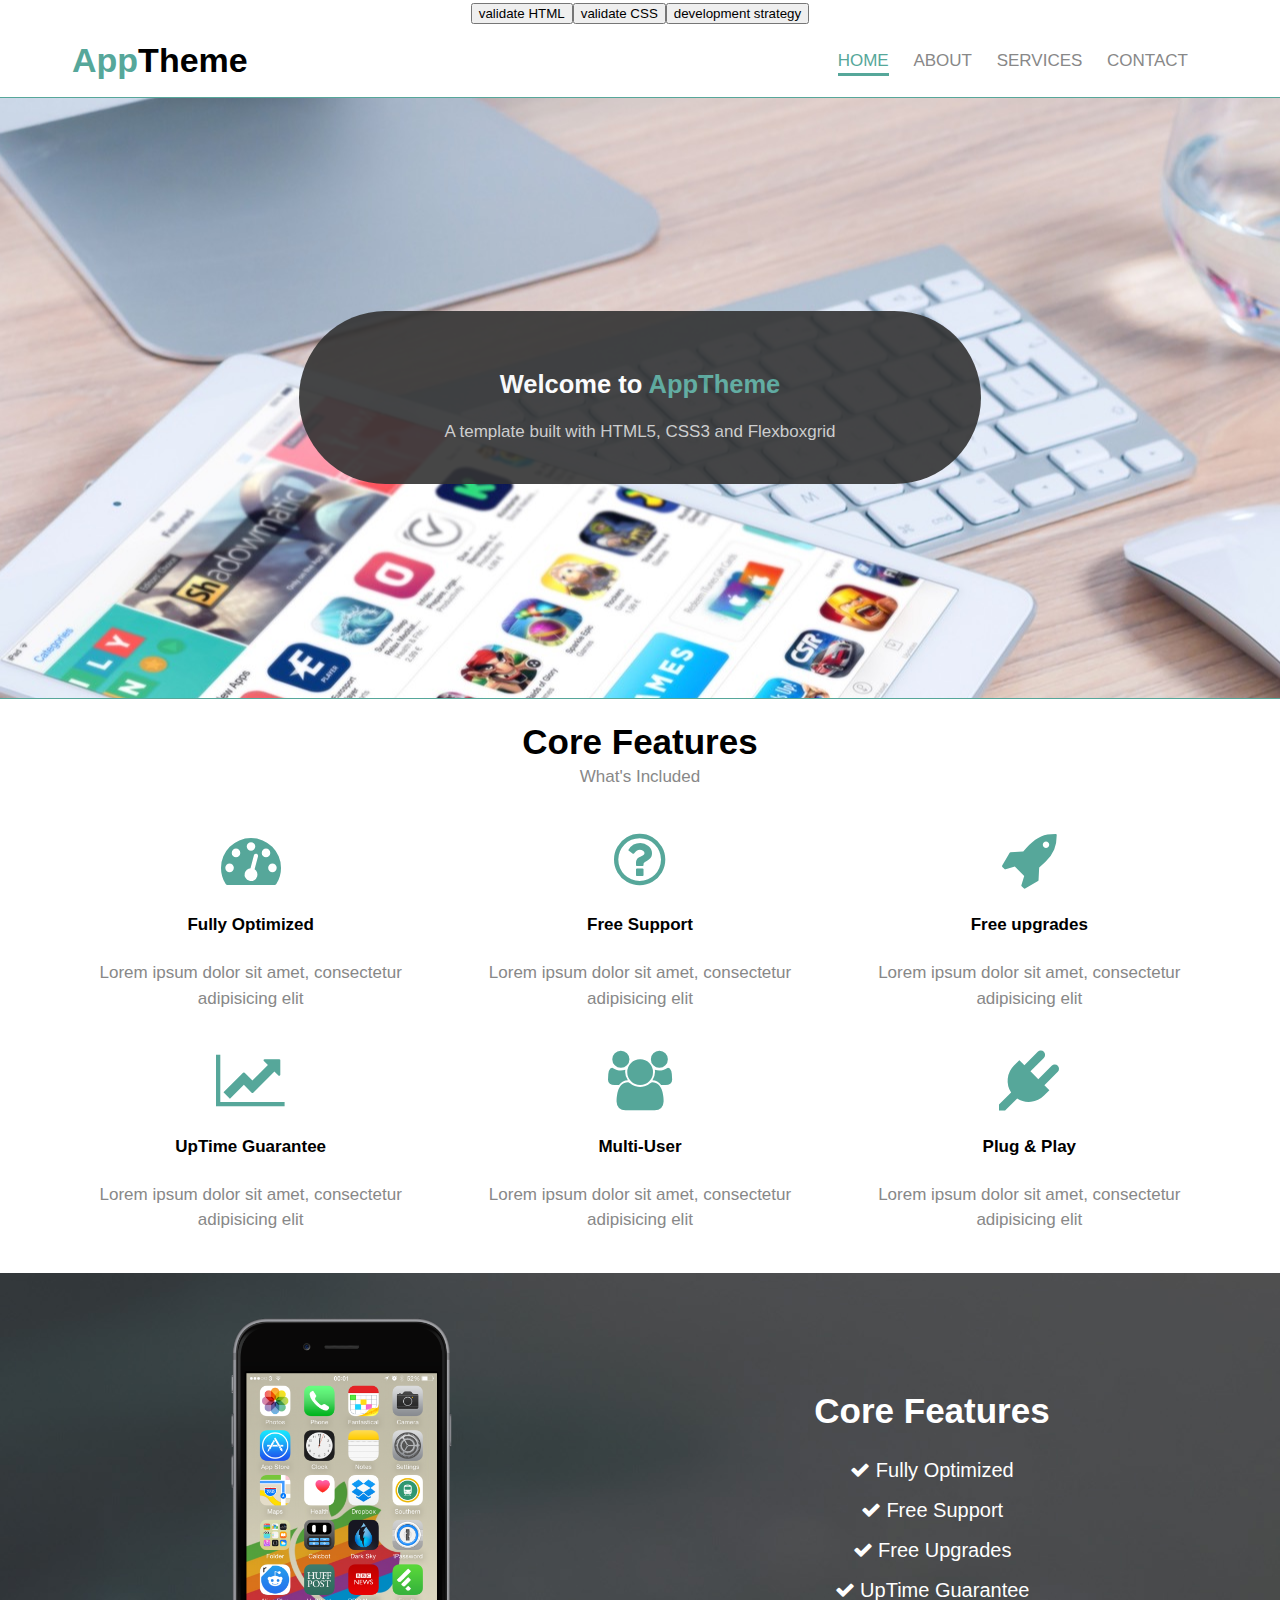
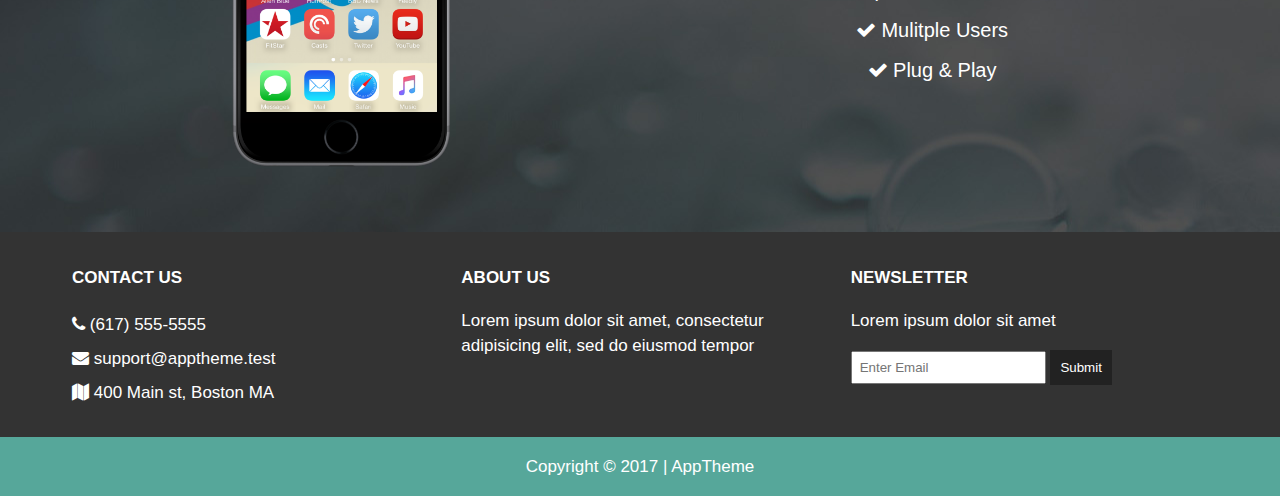
<file: index.html>
<!DOCTYPE html>
<html lang="en">

<head>
  <title>App Theme</title>
  <meta charset="utf-8">
  <link rel="stylesheet" href="css/flexboxgrid.css">
  <link rel="stylesheet" href="css/font-awesome.css">
  <link rel="stylesheet" href="css/style.css">
  <!-- Leave this here!  It renders the review buttons  -->
  <script src='./evaluation/init.js'></script>
</head>

<body>
  <header id="main-header">
    <div class="container">
      <div class="row end-sm end-md end-lg center-xs middle-xs middle-sm middle-md middle-lg">
        <div class="col-xs-12 col-sm-2 col-md-2 col-lg-2">
          <h1><span class="primary-text">App</span>Theme</h1>
        </div>
        <div class="col-xs-12 col-sm-10 col-md-10 col-lg-10">
          <nav id="navbar">
            <ul>
              <li class="current"><a href="index.html">Home</a></li>
              <li><a href="about.html">About</a></li>
              <li><a href="services.html">Services</a></li>
              <li><a href="contact.html">Contact</a></li>
            </ul>
          </nav>
        </div>
      </div>
    </div>
  </header>

  <section id="showcase">
    <div class="container">
      <div class="row center-xs center-sm center-md center-lg middle-xs middle-sm middle-md middle-lg">
        <div class="col-xs-10 col-sm-10 col-md-10 col-lg-7 showcase-content">
          <h2>Welcome to <span class="primary-text">AppTheme</span></h2>
          <p>A template built with HTML5, CSS3 and Flexboxgrid</p>
        </div>
      </div>
    </div>
  </section>

  <section id="features">
    <div class="container">
      <div class="row center-xs center-sm center-md center-lg">
        <div class="col-xs-12 col-sm-12 col-md-12 col-lg-12">
          <h2>Core Features</h2>
          <p>What's Included</p>

          <div class="row center-xs center-sm center-md center-lg">
            <div class="col-xs-12 col-sm-4 col-md-4 col-lg-4">
              <i class="fa fa-dashboard"></i><br>
              <h4>Fully Optimized</h4>
              <p>Lorem ipsum dolor sit amet, consectetur adipisicing elit</p>
            </div>
            <div class="col-xs-12 col-sm-4 col-md-4 col-lg-4">
              <i class="fa fa-question-circle-o"></i><br>
              <h4>Free Support</h4>
              <p>Lorem ipsum dolor sit amet, consectetur adipisicing elit</p>
            </div>
            <div class="col-xs-12 col-sm-4 col-md-4 col-lg-4">
              <i class="fa fa-rocket"></i><br>
              <h4>Free upgrades</h4>
              <p>Lorem ipsum dolor sit amet, consectetur adipisicing elit</p>
            </div>
          </div>

          <div class="row center-xs center-sm center-md center-lg">
            <div class="col-xs-12 col-sm-4 col-md-4 col-lg-4">
              <i class="fa fa-line-chart"></i><br>
              <h4>UpTime Guarantee</h4>
              <p>Lorem ipsum dolor sit amet, consectetur adipisicing elit</p>
            </div>
            <div class="col-xs-12 col-sm-4 col-md-4 col-lg-4">
              <i class="fa fa-users"></i><br>
              <h4>Multi-User</h4>
              <p>Lorem ipsum dolor sit amet, consectetur adipisicing elit</p>
            </div>
            <div class="col-xs-12 col-sm-4 col-md-4 col-lg-4">
              <i class="fa fa-plug"></i><br>
              <h4>Plug & Play</h4>
              <p>Lorem ipsum dolor sit amet, consectetur adipisicing elit</p>
            </div>
          </div>
        </div>
      </div>
    </div>
  </section>

  <section id="info">
    <div class="container">
      <div class="row center-xs center-sm center-md center-lg middle-xs middle-sm middle-md middle-lg">
        <div class="col-xs-12 col-sm-6 col-md-6 col-lg-6">
          <img src="assets/iphone.png" alt="">
        </div>
        <div class="col-xs-12 col-sm-6 col-md-6 col-lg-6">
          <h2>Core Features</h2>
          <ul>
            <li><i class="fa fa-check"></i> Fully Optimized</li>
            <li><i class="fa fa-check"></i> Free Support</li>
            <li><i class="fa fa-check"></i> Free Upgrades</li>
            <li><i class="fa fa-check"></i> UpTime Guarantee</li>
            <li><i class="fa fa-check"></i> Mulitple Users</li>
            <li><i class="fa fa-check"></i> Plug & Play</li>
          </ul>
        </div>
      </div>
    </div>
  </section>

  <section id="company">
    <div class="container">
      <div class="row">
        <div class="col-xs-12 col-sm-4 col-md-4 col-lg-4">
          <h4>Contact Us</h4>
          <ul>
            <li><i class="fa fa-phone"></i> (617) 555-5555</li>
            <li><i class="fa fa-envelope"></i> support@apptheme.test</li>
            <li><i class="fa fa-map"></i> 400 Main st, Boston MA</li>
          </ul>
        </div>
        <div class="col-xs-12 col-sm-4 col-md-4 col-lg-4">
          <h4>About Us</h4>
          <p>Lorem ipsum dolor sit amet, consectetur adipisicing elit, sed do eiusmod tempor</p>
        </div>
        <div class="col-xs-12 col-sm-4 col-md-4 col-lg-4">
          <h4>Newsletter</h4>
          <p>Lorem ipsum dolor sit amet</p>
          <form>
            <input type="text" name="email" placeholder="Enter Email">
            <button type="submit" name="button">Submit</button>
          </form>
        </div>
      </div>
    </div>
  </section>

  <footer id="main-footer">
    <div class="container">
      <div class="row center-xs center-sm center-md center-lg">
        <div class="col-xs-12 col-sm-12 col-md-12 col-lg-12">
          <p>Copyright &copy; 2017 | AppTheme</p>
        </div>
      </div>
    </div>
  </footer>

</body>

</html>
</file>
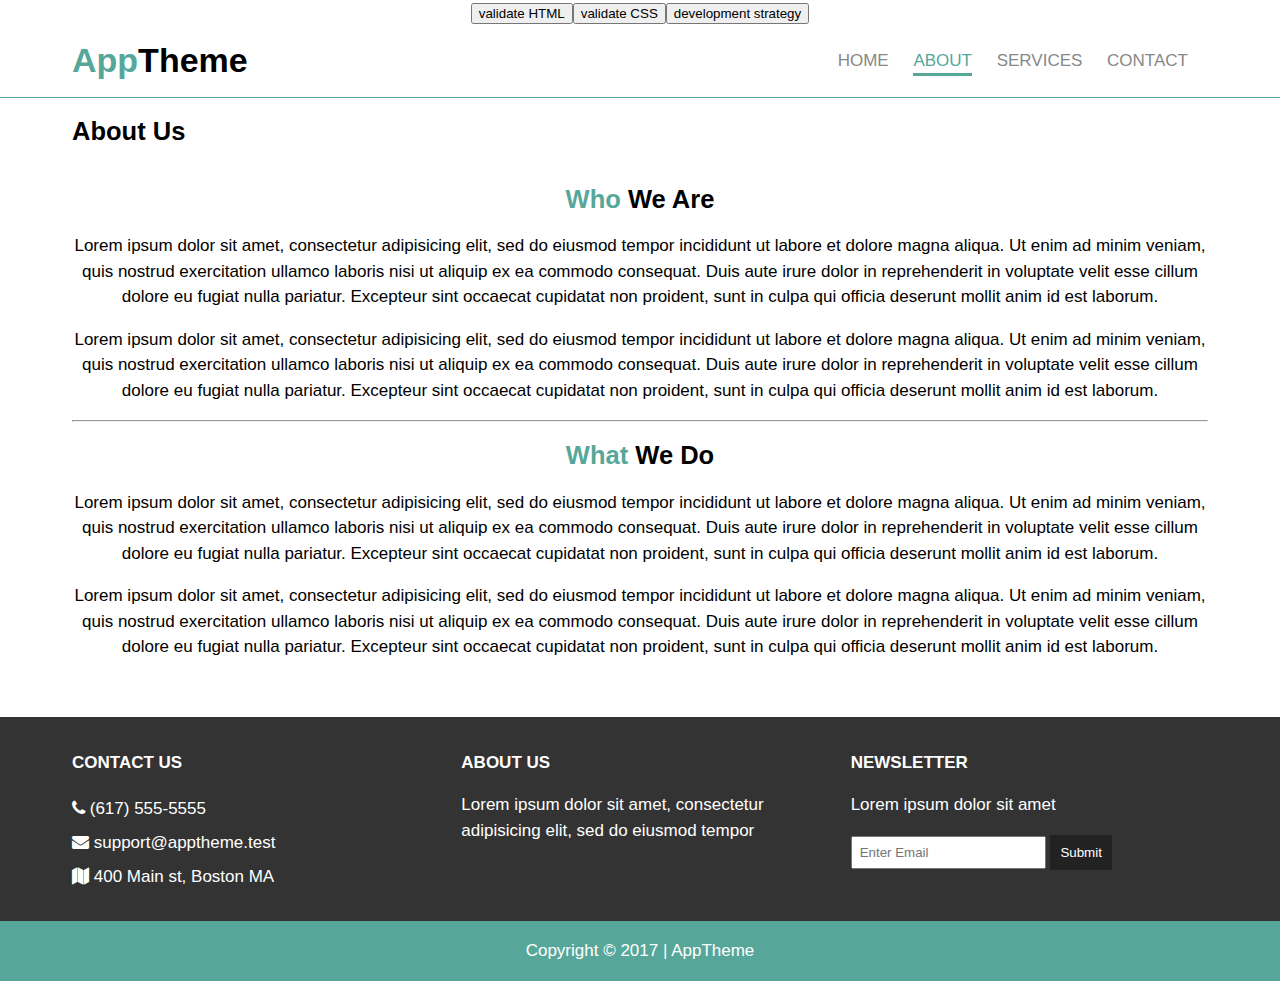
<file: about.html>
<!DOCTYPE html>
<html lang="en">

<head>
    <meta charset="utf-8">
    <title>AppTheme | About</title>
    <link rel="stylesheet" href="css/flexboxgrid.css">
    <link rel="stylesheet" href="css/font-awesome.css">
    <link rel="stylesheet" href="css/style.css">
    <!-- Leave this here!  It renders the review buttons  -->
    <script src='./evaluation/init.js'></script>
</head>

<body>

    <header id="main-header">
        <div class="container">
            <div class="row end-sm end-md end-lg center-xs middle-xs middle-sm middle-md middle-lg">
                <div class="col-xs-12 col-sm-2 col-md-2 col-lg-2">
                    <h1><span class="primary-text">App</span>Theme</h1>
                </div>
                <div class="col-xs-12 col-sm-10 col-md-10 col-lg-10">
                    <nav id="navbar">
                        <ul>
                            <li><a href="index.html">Home</a></li>
                            <li class="current"><a href="about.html">About</a></li>
                            <li><a href="services.html">Services</a></li>
                            <li><a href="contact.html">Contact</a></li>
                        </ul>
                    </nav>
                </div>
            </div>
        </div>
    </header>

    <section id="subheader">
        <div class="container">
            <div class="row">
                <div class="col-xs-12 col-sm-12 col-md-12 col-lg-12">
                    <h2>About Us</h2>
                </div>
            </div>
        </div>
    </section>

    <section id="page" class="about">
        <div class="container">
            <div class="row center-xs center-sm center-md center-lg">
                <div class="col-xs-12 col-sm-12 col-md-12 col-lg-12">
                    <h2><span class="primary-text">Who</span> We Are</h2>
                    <p>Lorem ipsum dolor sit amet, consectetur adipisicing elit, sed do eiusmod tempor incididunt ut
                        labore et dolore magna aliqua. Ut enim ad minim veniam, quis nostrud exercitation ullamco
                        laboris nisi ut aliquip ex ea commodo consequat. Duis aute irure dolor in reprehenderit in
                        voluptate velit esse cillum dolore eu fugiat nulla pariatur. Excepteur sint occaecat cupidatat
                        non proident, sunt in culpa qui officia deserunt mollit anim id est laborum.</p>
                    <p>Lorem ipsum dolor sit amet, consectetur adipisicing elit, sed do eiusmod tempor incididunt ut
                        labore et dolore magna aliqua. Ut enim ad minim veniam, quis nostrud exercitation ullamco
                        laboris nisi ut aliquip ex ea commodo consequat. Duis aute irure dolor in reprehenderit in
                        voluptate velit esse cillum dolore eu fugiat nulla pariatur. Excepteur sint occaecat cupidatat
                        non proident, sunt in culpa qui officia deserunt mollit anim id est laborum.</p>
                    <hr>
                    <h2><span class="primary-text">What</span> We Do</h2>
                    <p>Lorem ipsum dolor sit amet, consectetur adipisicing elit, sed do eiusmod tempor incididunt ut
                        labore et dolore magna aliqua. Ut enim ad minim veniam, quis nostrud exercitation ullamco
                        laboris nisi ut aliquip ex ea commodo consequat. Duis aute irure dolor in reprehenderit in
                        voluptate velit esse cillum dolore eu fugiat nulla pariatur. Excepteur sint occaecat cupidatat
                        non proident, sunt in culpa qui officia deserunt mollit anim id est laborum.</p>
                    <p>Lorem ipsum dolor sit amet, consectetur adipisicing elit, sed do eiusmod tempor incididunt ut
                        labore et dolore magna aliqua. Ut enim ad minim veniam, quis nostrud exercitation ullamco
                        laboris nisi ut aliquip ex ea commodo consequat. Duis aute irure dolor in reprehenderit in
                        voluptate velit esse cillum dolore eu fugiat nulla pariatur. Excepteur sint occaecat cupidatat
                        non proident, sunt in culpa qui officia deserunt mollit anim id est laborum.</p>
                </div>
            </div>
        </div>
    </section>

    <section id="company">
        <div class="container">
            <div class="row">
                <div class="col-xs-12 col-sm-4 col-md-4 col-lg-4">
                    <h4>Contact Us</h4>
                    <ul>
                        <li><i class="fa fa-phone"></i> (617) 555-5555</li>
                        <li><i class="fa fa-envelope"></i> support@apptheme.test</li>
                        <li><i class="fa fa-map"></i> 400 Main st, Boston MA</li>
                    </ul>
                </div>
                <div class="col-xs-12 col-sm-4 col-md-4 col-lg-4">
                    <h4>About Us</h4>
                    <p>Lorem ipsum dolor sit amet, consectetur adipisicing elit, sed do eiusmod tempor</p>
                </div>
                <div class="col-xs-12 col-sm-4 col-md-4 col-lg-4">
                    <h4>Newsletter</h4>
                    <p>Lorem ipsum dolor sit amet</p>
                    <form>
                        <input type="text" name="email" placeholder="Enter Email">
                        <button type="submit" name="button">Submit</button>
                    </form>
                </div>
            </div>
        </div>
    </section>

    <footer id="main-footer">
        <div class="container">
            <div class="row center-xs center-sm center-md center-lg">
                <div class="col-xs-12 col-sm-12 col-md-12 col-lg-12">
                    <p>Copyright &copy; 2017 | AppTheme</p>
                </div>
            </div>
        </div>
    </footer>

</body>

</html>
</file>
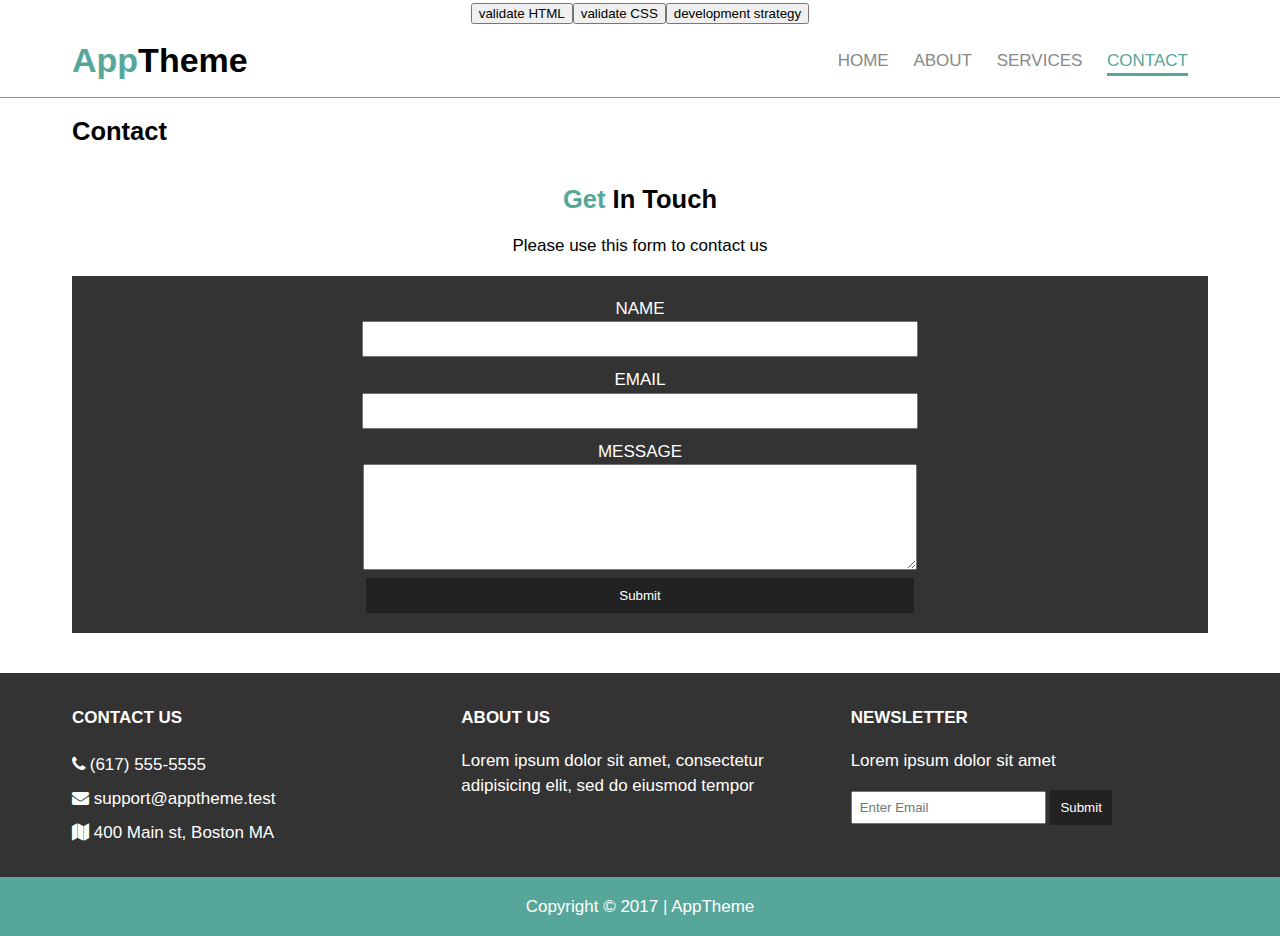
<file: contact.html>
<!DOCTYPE html>
<html lang="en">

<head>
    <meta charset="utf-8">
    <title>AppTheme | Contact</title>
    <link rel="stylesheet" href="css/flexboxgrid.css">
    <link rel="stylesheet" href="css/font-awesome.css">
    <link rel="stylesheet" href="css/style.css">
    <!-- Leave this here!  It renders the review buttons  -->
    <script src='./evaluation/init.js'></script>
</head>

<body>

    <header id="main-header">
        <div class="container">
            <div class="row end-sm end-md end-lg center-xs middle-xs middle-sm middle-md middle-lg">
                <div class="col-xs-12 col-sm-2 col-md-2 col-lg-2">
                    <h1><span class="primary-text">App</span>Theme</h1>
                </div>
                <div class="col-xs-12 col-sm-10 col-md-10 col-lg-10">
                    <nav id="navbar">
                        <ul>
                            <li><a href="index.html">Home</a></li>
                            <li><a href="about.html">About</a></li>
                            <li><a href="services.html">Services</a></li>
                            <li class="current"><a href="contact.html">Contact</a></li>
                        </ul>
                    </nav>
                </div>
            </div>
        </div>
    </header>

    <section id="subheader">
        <div class="container">
            <div class="row">
                <div class="col-xs-12 col-sm-12 col-md-12 col-lg-12">
                    <h2>Contact</h2>
                </div>
            </div>
        </div>
    </section>

    <section id="page" class="contact">
        <div class="container">
            <div class="row center-xs center-sm center-md center-lg">
                <div class="col-xs-12 col-sm-12 col-md-12 col-lg-12">
                    <h2><span class="primary-text">Get</span> In Touch</h2>
                    <p>Please use this form to contact us</p>
                    <form>
                        <div>
                            <label for="name">Name</label><br>
                            <input type="text" name="name">
                        </div>
                        <div>
                            <label for="email">Email</label><br>
                            <input type="text" name="email">
                        </div>
                        <div>
                            <label for="message">Message</label><br>
                            <textarea name="message"></textarea>
                        </div>
                        <button type="submit" name="button">Submit</button>
                    </form>
                </div>
            </div>
        </div>
    </section>

    <section id="company">
        <div class="container">
            <div class="row">
                <div class="col-xs-12 col-sm-4 col-md-4 col-lg-4">
                    <h4>Contact Us</h4>
                    <ul>
                        <li><i class="fa fa-phone"></i> (617) 555-5555</li>
                        <li><i class="fa fa-envelope"></i> support@apptheme.test</li>
                        <li><i class="fa fa-map"></i> 400 Main st, Boston MA</li>
                    </ul>
                </div>
                <div class="col-xs-12 col-sm-4 col-md-4 col-lg-4">
                    <h4>About Us</h4>
                    <p>Lorem ipsum dolor sit amet, consectetur adipisicing elit, sed do eiusmod tempor</p>
                </div>
                <div class="col-xs-12 col-sm-4 col-md-4 col-lg-4">
                    <h4>Newsletter</h4>
                    <p>Lorem ipsum dolor sit amet</p>
                    <form>
                        <input type="text" name="email" placeholder="Enter Email">
                        <button type="submit" name="button">Submit</button>
                    </form>
                </div>
            </div>
        </div>
    </section>

    <footer id="main-footer">
        <div class="container">
            <div class="row center-xs center-sm center-md center-lg">
                <div class="col-xs-12 col-sm-12 col-md-12 col-lg-12">
                    <p>Copyright &copy; 2017 | AppTheme</p>
                </div>
            </div>
        </div>
    </footer>

</body>

</html>
</file>
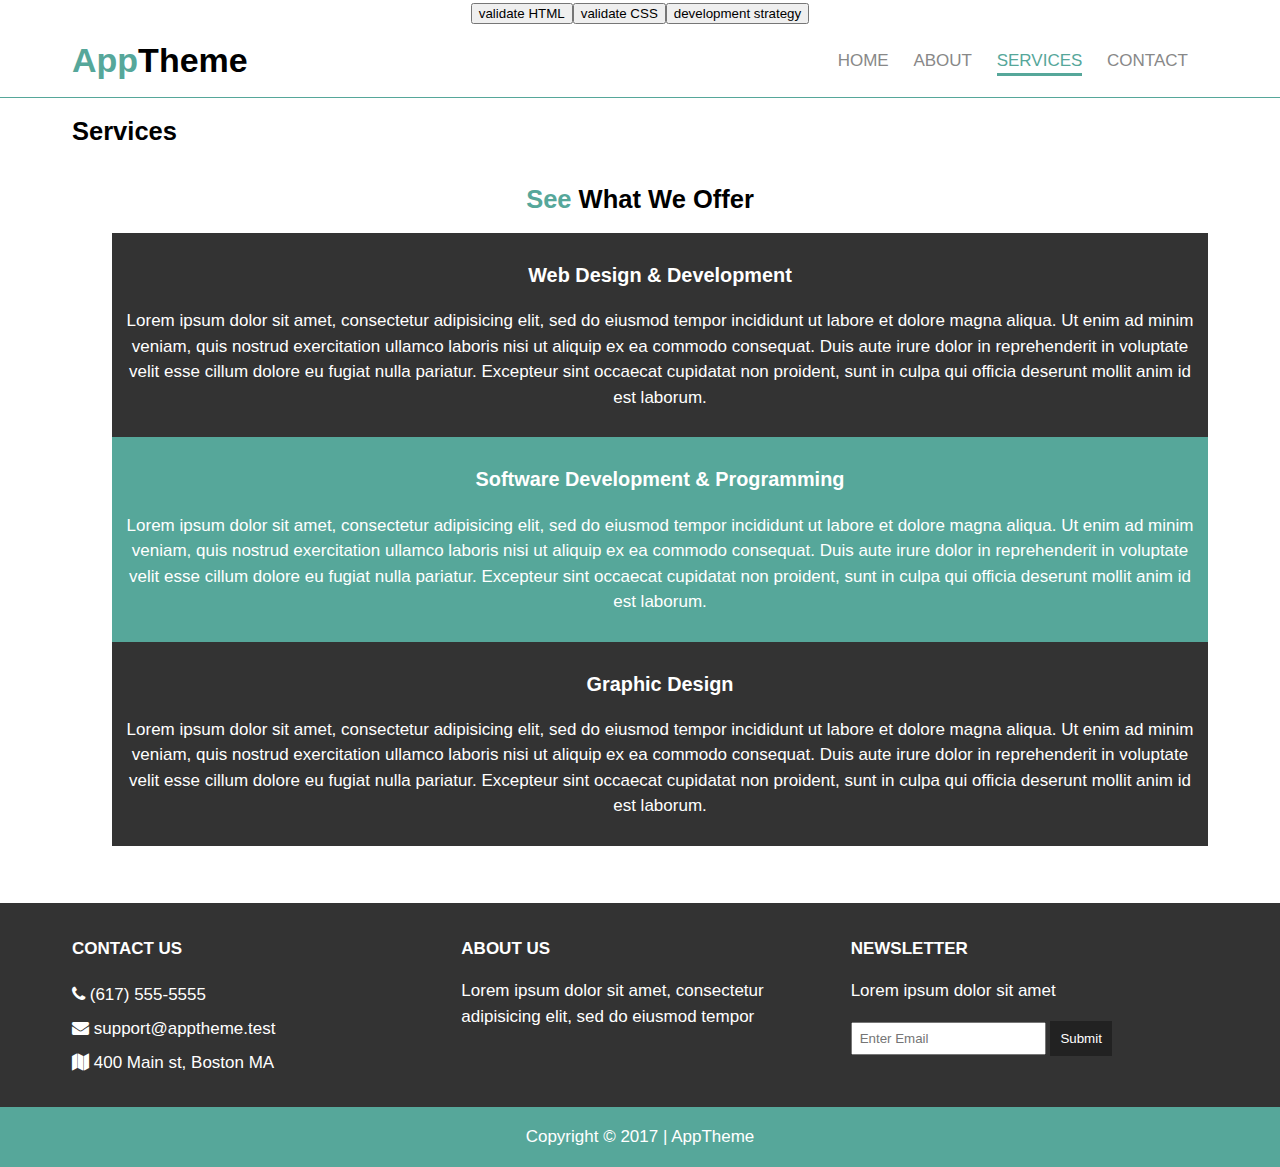
<file: services.html>
<!DOCTYPE html>
<html lang="en">

<head>
    <meta charset="utf-8">
    <title>AppTheme | Services</title>
    <link rel="stylesheet" href="css/flexboxgrid.css">
    <link rel="stylesheet" href="css/font-awesome.css">
    <link rel="stylesheet" href="css/style.css">
    <!-- Leave this here!  It renders the review buttons  -->
    <script src='./evaluation/init.js'></script>
</head>

<body>

    <header id="main-header">
        <div class="container">
            <div class="row end-sm end-md end-lg center-xs middle-xs middle-sm middle-md middle-lg">
                <div class="col-xs-12 col-sm-2 col-md-2 col-lg-2">
                    <h1><span class="primary-text">App</span>Theme</h1>
                </div>
                <div class="col-xs-12 col-sm-10 col-md-10 col-lg-10">
                    <nav id="navbar">
                        <ul>
                            <li><a href="index.html">Home</a></li>
                            <li><a href="about.html">About</a></li>
                            <li class="current"><a href="services.html">Services</a></li>
                            <li><a href="contact.html">Contact</a></li>
                        </ul>
                    </nav>
                </div>
            </div>
        </div>
    </header>

    <section id="subheader">
        <div class="container">
            <div class="row">
                <div class="col-xs-12 col-sm-12 col-md-12 col-lg-12">
                    <h2>Services</h2>
                </div>
            </div>
        </div>
    </section>

    <section id="page" class="services">
        <div class="container">
            <div class="row center-xs center-sm center-md center-lg">
                <div class="col-xs-12 col-sm-12 col-md-12 col-lg-12">
                    <h2><span class="primary-text">See</span> What We Offer</h2>
                    <ul>
                        <li>
                            <h3>Web Design & Development</h3>
                            <p>Lorem ipsum dolor sit amet, consectetur adipisicing elit, sed do eiusmod tempor
                                incididunt ut labore et dolore magna aliqua. Ut enim ad minim veniam, quis nostrud
                                exercitation ullamco laboris nisi ut aliquip ex ea commodo consequat. Duis aute irure
                                dolor in reprehenderit in voluptate velit esse cillum dolore eu fugiat nulla pariatur.
                                Excepteur sint occaecat cupidatat non proident, sunt in culpa qui officia deserunt
                                mollit anim id est laborum.</p>
                        </li>
                        <li>
                            <h3>Software Development & Programming</h3>
                            <p>Lorem ipsum dolor sit amet, consectetur adipisicing elit, sed do eiusmod tempor
                                incididunt ut labore et dolore magna aliqua. Ut enim ad minim veniam, quis nostrud
                                exercitation ullamco laboris nisi ut aliquip ex ea commodo consequat. Duis aute irure
                                dolor in reprehenderit in voluptate velit esse cillum dolore eu fugiat nulla pariatur.
                                Excepteur sint occaecat cupidatat non proident, sunt in culpa qui officia deserunt
                                mollit anim id est laborum.</p>
                        </li>
                        <li>
                            <h3>Graphic Design</h3>
                            <p>Lorem ipsum dolor sit amet, consectetur adipisicing elit, sed do eiusmod tempor
                                incididunt ut labore et dolore magna aliqua. Ut enim ad minim veniam, quis nostrud
                                exercitation ullamco laboris nisi ut aliquip ex ea commodo consequat. Duis aute irure
                                dolor in reprehenderit in voluptate velit esse cillum dolore eu fugiat nulla pariatur.
                                Excepteur sint occaecat cupidatat non proident, sunt in culpa qui officia deserunt
                                mollit anim id est laborum.</p>
                        </li>
                    </ul>
                </div>
            </div>
        </div>
    </section>

    <section id="company">
        <div class="container">
            <div class="row">
                <div class="col-xs-12 col-sm-4 col-md-4 col-lg-4">
                    <h4>Contact Us</h4>
                    <ul>
                        <li><i class="fa fa-phone"></i> (617) 555-5555</li>
                        <li><i class="fa fa-envelope"></i> support@apptheme.test</li>
                        <li><i class="fa fa-map"></i> 400 Main st, Boston MA</li>
                    </ul>
                </div>
                <div class="col-xs-12 col-sm-4 col-md-4 col-lg-4">
                    <h4>About Us</h4>
                    <p>Lorem ipsum dolor sit amet, consectetur adipisicing elit, sed do eiusmod tempor</p>
                </div>
                <div class="col-xs-12 col-sm-4 col-md-4 col-lg-4">
                    <h4>Newsletter</h4>
                    <p>Lorem ipsum dolor sit amet</p>
                    <form>
                        <input type="text" name="email" placeholder="Enter Email">
                        <button type="submit" name="button">Submit</button>
                    </form>
                </div>
            </div>
        </div>
    </section>

    <footer id="main-footer">
        <div class="container">
            <div class="row center-xs center-sm center-md center-lg">
                <div class="col-xs-12 col-sm-12 col-md-12 col-lg-12">
                    <p>Copyright &copy; 2017 | AppTheme</p>
                </div>
            </div>
        </div>
    </footer>

</body>

</html>
</file>
<file: css/flexboxgrid.css>
/* Uncomment and set these variables to customize the grid. */

.container-fluid {
  margin-right: auto;
  margin-left: auto;
  padding-right: 2rem;
  padding-left: 2rem;
}

.row {
  box-sizing: border-box;
  display: -ms-flexbox;
  display: -webkit-box;
  display: flex;
  -ms-flex: 0 1 auto;
  -webkit-box-flex: 0;
  flex: 0 1 auto;
  -ms-flex-direction: row;
  -webkit-box-orient: horizontal;
  -webkit-box-direction: normal;
  flex-direction: row;
  -ms-flex-wrap: wrap;
  flex-wrap: wrap;
  margin-right: -1rem;
  margin-left: -1rem;
}

.row.reverse {
  -ms-flex-direction: row-reverse;
  -webkit-box-orient: horizontal;
  -webkit-box-direction: reverse;
  flex-direction: row-reverse;
}

.col.reverse {
  -ms-flex-direction: column-reverse;
  -webkit-box-orient: vertical;
  -webkit-box-direction: reverse;
  flex-direction: column-reverse;
}

.col-xs,
.col-xs-1,
.col-xs-2,
.col-xs-3,
.col-xs-4,
.col-xs-5,
.col-xs-6,
.col-xs-7,
.col-xs-8,
.col-xs-9,
.col-xs-10,
.col-xs-11,
.col-xs-12 {
  box-sizing: border-box;
  -ms-flex: 0 0 auto;
  -webkit-box-flex: 0;
  flex: 0 0 auto;
  padding-right: 1rem;
  padding-left: 1rem;
}

.col-xs {
  -webkit-flex-grow: 1;
  -ms-flex-positive: 1;
  -webkit-box-flex: 1;
  flex-grow: 1;
  -ms-flex-preferred-size: 0;
  flex-basis: 0;
  max-width: 100%;
}

.col-xs-1 {
  -ms-flex-preferred-size: 8.333%;
  flex-basis: 8.333%;
  max-width: 8.333%;
}

.col-xs-2 {
  -ms-flex-preferred-size: 16.667%;
  flex-basis: 16.667%;
  max-width: 16.667%;
}

.col-xs-3 {
  -ms-flex-preferred-size: 25%;
  flex-basis: 25%;
  max-width: 25%;
}

.col-xs-4 {
  -ms-flex-preferred-size: 33.333%;
  flex-basis: 33.333%;
  max-width: 33.333%;
}

.col-xs-5 {
  -ms-flex-preferred-size: 41.667%;
  flex-basis: 41.667%;
  max-width: 41.667%;
}

.col-xs-6 {
  -ms-flex-preferred-size: 50%;
  flex-basis: 50%;
  max-width: 50%;
}

.col-xs-7 {
  -ms-flex-preferred-size: 58.333%;
  flex-basis: 58.333%;
  max-width: 58.333%;
}

.col-xs-8 {
  -ms-flex-preferred-size: 66.667%;
  flex-basis: 66.667%;
  max-width: 66.667%;
}

.col-xs-9 {
  -ms-flex-preferred-size: 75%;
  flex-basis: 75%;
  max-width: 75%;
}

.col-xs-10 {
  -ms-flex-preferred-size: 83.333%;
  flex-basis: 83.333%;
  max-width: 83.333%;
}

.col-xs-11 {
  -ms-flex-preferred-size: 91.667%;
  flex-basis: 91.667%;
  max-width: 91.667%;
}

.col-xs-12 {
  -ms-flex-preferred-size: 100%;
  flex-basis: 100%;
  max-width: 100%;
}

.col-xs-offset-1 {
  margin-left: 8.333%;
}

.col-xs-offset-2 {
  margin-left: 16.667%;
}

.col-xs-offset-3 {
  margin-left: 25%;
}

.col-xs-offset-4 {
  margin-left: 33.333%;
}

.col-xs-offset-5 {
  margin-left: 41.667%;
}

.col-xs-offset-6 {
  margin-left: 50%;
}

.col-xs-offset-7 {
  margin-left: 58.333%;
}

.col-xs-offset-8 {
  margin-left: 66.667%;
}

.col-xs-offset-9 {
  margin-left: 75%;
}

.col-xs-offset-10 {
  margin-left: 83.333%;
}

.col-xs-offset-11 {
  margin-left: 91.667%;
}

.start-xs {
  -ms-flex-pack: start;
  -webkit-box-pack: start;
  justify-content: flex-start;
  text-align: start;
}

.center-xs {
  -ms-flex-pack: center;
  -webkit-box-pack: center;
  justify-content: center;
  text-align: center;
}

.end-xs {
  -ms-flex-pack: end;
  -webkit-box-pack: end;
  justify-content: flex-end;
  text-align: end;
}

.top-xs {
  -ms-flex-align: start;
  -webkit-box-align: start;
  align-items: flex-start;
}

.middle-xs {
  -ms-flex-align: center;
  -webkit-box-align: center;
  align-items: center;
}

.bottom-xs {
  -ms-flex-align: end;
  -webkit-box-align: end;
  align-items: flex-end;
}

.around-xs {
  -ms-flex-pack: distribute;
  justify-content: space-around;
}

.between-xs {
  -ms-flex-pack: justify;
  -webkit-box-pack: justify;
  justify-content: space-between;
}

.first-xs {
  -ms-flex-order: -1;
  -webkit-box-ordinal-group: 0;
  order: -1;
}

.last-xs {
  -ms-flex-order: 1;
  -webkit-box-ordinal-group: 2;
  order: 1;
}

@media only screen and (min-width: 48em) {
  .container {
    width: 46rem;
  }

  .col-sm,
  .col-sm-1,
  .col-sm-2,
  .col-sm-3,
  .col-sm-4,
  .col-sm-5,
  .col-sm-6,
  .col-sm-7,
  .col-sm-8,
  .col-sm-9,
  .col-sm-10,
  .col-sm-11,
  .col-sm-12 {
    box-sizing: border-box;
    -ms-flex: 0 0 auto;
    -webkit-box-flex: 0;
    flex: 0 0 auto;
    padding-right: 1rem;
    padding-left: 1rem;
  }

  .col-sm {
    -webkit-flex-grow: 1;
    -ms-flex-positive: 1;
    -webkit-box-flex: 1;
    flex-grow: 1;
    -ms-flex-preferred-size: 0;
    flex-basis: 0;
    max-width: 100%;
  }

  .col-sm-1 {
    -ms-flex-preferred-size: 8.333%;
    flex-basis: 8.333%;
    max-width: 8.333%;
  }

  .col-sm-2 {
    -ms-flex-preferred-size: 16.667%;
    flex-basis: 16.667%;
    max-width: 16.667%;
  }

  .col-sm-3 {
    -ms-flex-preferred-size: 25%;
    flex-basis: 25%;
    max-width: 25%;
  }

  .col-sm-4 {
    -ms-flex-preferred-size: 33.333%;
    flex-basis: 33.333%;
    max-width: 33.333%;
  }

  .col-sm-5 {
    -ms-flex-preferred-size: 41.667%;
    flex-basis: 41.667%;
    max-width: 41.667%;
  }

  .col-sm-6 {
    -ms-flex-preferred-size: 50%;
    flex-basis: 50%;
    max-width: 50%;
  }

  .col-sm-7 {
    -ms-flex-preferred-size: 58.333%;
    flex-basis: 58.333%;
    max-width: 58.333%;
  }

  .col-sm-8 {
    -ms-flex-preferred-size: 66.667%;
    flex-basis: 66.667%;
    max-width: 66.667%;
  }

  .col-sm-9 {
    -ms-flex-preferred-size: 75%;
    flex-basis: 75%;
    max-width: 75%;
  }

  .col-sm-10 {
    -ms-flex-preferred-size: 83.333%;
    flex-basis: 83.333%;
    max-width: 83.333%;
  }

  .col-sm-11 {
    -ms-flex-preferred-size: 91.667%;
    flex-basis: 91.667%;
    max-width: 91.667%;
  }

  .col-sm-12 {
    -ms-flex-preferred-size: 100%;
    flex-basis: 100%;
    max-width: 100%;
  }

  .col-sm-offset-1 {
    margin-left: 8.333%;
  }

  .col-sm-offset-2 {
    margin-left: 16.667%;
  }

  .col-sm-offset-3 {
    margin-left: 25%;
  }

  .col-sm-offset-4 {
    margin-left: 33.333%;
  }

  .col-sm-offset-5 {
    margin-left: 41.667%;
  }

  .col-sm-offset-6 {
    margin-left: 50%;
  }

  .col-sm-offset-7 {
    margin-left: 58.333%;
  }

  .col-sm-offset-8 {
    margin-left: 66.667%;
  }

  .col-sm-offset-9 {
    margin-left: 75%;
  }

  .col-sm-offset-10 {
    margin-left: 83.333%;
  }

  .col-sm-offset-11 {
    margin-left: 91.667%;
  }

  .start-sm {
    -ms-flex-pack: start;
    -webkit-box-pack: start;
    justify-content: flex-start;
    text-align: start;
  }

  .center-sm {
    -ms-flex-pack: center;
    -webkit-box-pack: center;
    justify-content: center;
    text-align: center;
  }

  .end-sm {
    -ms-flex-pack: end;
    -webkit-box-pack: end;
    justify-content: flex-end;
    text-align: end;
  }

  .top-sm {
    -ms-flex-align: start;
    -webkit-box-align: start;
    align-items: flex-start;
  }

  .middle-sm {
    -ms-flex-align: center;
    -webkit-box-align: center;
    align-items: center;
  }

  .bottom-sm {
    -ms-flex-align: end;
    -webkit-box-align: end;
    align-items: flex-end;
  }

  .around-sm {
    -ms-flex-pack: distribute;
    justify-content: space-around;
  }

  .between-sm {
    -ms-flex-pack: justify;
    -webkit-box-pack: justify;
    justify-content: space-between;
  }

  .first-sm {
    -ms-flex-order: -1;
    -webkit-box-ordinal-group: 0;
    order: -1;
  }

  .last-sm {
    -ms-flex-order: 1;
    -webkit-box-ordinal-group: 2;
    order: 1;
  }
}

@media only screen and (min-width: 62em) {
  .container {
    width: 61rem;
  }

  .col-md,
  .col-md-1,
  .col-md-2,
  .col-md-3,
  .col-md-4,
  .col-md-5,
  .col-md-6,
  .col-md-7,
  .col-md-8,
  .col-md-9,
  .col-md-10,
  .col-md-11,
  .col-md-12 {
    box-sizing: border-box;
    -ms-flex: 0 0 auto;
    -webkit-box-flex: 0;
    flex: 0 0 auto;
    padding-right: 1rem;
    padding-left: 1rem;
  }

  .col-md {
    -webkit-flex-grow: 1;
    -ms-flex-positive: 1;
    -webkit-box-flex: 1;
    flex-grow: 1;
    -ms-flex-preferred-size: 0;
    flex-basis: 0;
    max-width: 100%;
  }

  .col-md-1 {
    -ms-flex-preferred-size: 8.333%;
    flex-basis: 8.333%;
    max-width: 8.333%;
  }

  .col-md-2 {
    -ms-flex-preferred-size: 16.667%;
    flex-basis: 16.667%;
    max-width: 16.667%;
  }

  .col-md-3 {
    -ms-flex-preferred-size: 25%;
    flex-basis: 25%;
    max-width: 25%;
  }

  .col-md-4 {
    -ms-flex-preferred-size: 33.333%;
    flex-basis: 33.333%;
    max-width: 33.333%;
  }

  .col-md-5 {
    -ms-flex-preferred-size: 41.667%;
    flex-basis: 41.667%;
    max-width: 41.667%;
  }

  .col-md-6 {
    -ms-flex-preferred-size: 50%;
    flex-basis: 50%;
    max-width: 50%;
  }

  .col-md-7 {
    -ms-flex-preferred-size: 58.333%;
    flex-basis: 58.333%;
    max-width: 58.333%;
  }

  .col-md-8 {
    -ms-flex-preferred-size: 66.667%;
    flex-basis: 66.667%;
    max-width: 66.667%;
  }

  .col-md-9 {
    -ms-flex-preferred-size: 75%;
    flex-basis: 75%;
    max-width: 75%;
  }

  .col-md-10 {
    -ms-flex-preferred-size: 83.333%;
    flex-basis: 83.333%;
    max-width: 83.333%;
  }

  .col-md-11 {
    -ms-flex-preferred-size: 91.667%;
    flex-basis: 91.667%;
    max-width: 91.667%;
  }

  .col-md-12 {
    -ms-flex-preferred-size: 100%;
    flex-basis: 100%;
    max-width: 100%;
  }

  .col-md-offset-1 {
    margin-left: 8.333%;
  }

  .col-md-offset-2 {
    margin-left: 16.667%;
  }

  .col-md-offset-3 {
    margin-left: 25%;
  }

  .col-md-offset-4 {
    margin-left: 33.333%;
  }

  .col-md-offset-5 {
    margin-left: 41.667%;
  }

  .col-md-offset-6 {
    margin-left: 50%;
  }

  .col-md-offset-7 {
    margin-left: 58.333%;
  }

  .col-md-offset-8 {
    margin-left: 66.667%;
  }

  .col-md-offset-9 {
    margin-left: 75%;
  }

  .col-md-offset-10 {
    margin-left: 83.333%;
  }

  .col-md-offset-11 {
    margin-left: 91.667%;
  }

  .start-md {
    -ms-flex-pack: start;
    -webkit-box-pack: start;
    justify-content: flex-start;
    text-align: start;
  }

  .center-md {
    -ms-flex-pack: center;
    -webkit-box-pack: center;
    justify-content: center;
    text-align: center;
  }

  .end-md {
    -ms-flex-pack: end;
    -webkit-box-pack: end;
    justify-content: flex-end;
    text-align: end;
  }

  .top-md {
    -ms-flex-align: start;
    -webkit-box-align: start;
    align-items: flex-start;
  }

  .middle-md {
    -ms-flex-align: center;
    -webkit-box-align: center;
    align-items: center;
  }

  .bottom-md {
    -ms-flex-align: end;
    -webkit-box-align: end;
    align-items: flex-end;
  }

  .around-md {
    -ms-flex-pack: distribute;
    justify-content: space-around;
  }

  .between-md {
    -ms-flex-pack: justify;
    -webkit-box-pack: justify;
    justify-content: space-between;
  }

  .first-md {
    -ms-flex-order: -1;
    -webkit-box-ordinal-group: 0;
    order: -1;
  }

  .last-md {
    -ms-flex-order: 1;
    -webkit-box-ordinal-group: 2;
    order: 1;
  }
}

@media only screen and (min-width: 75em) {
  .container {
    width: 71rem;
  }

  .col-lg,
  .col-lg-1,
  .col-lg-2,
  .col-lg-3,
  .col-lg-4,
  .col-lg-5,
  .col-lg-6,
  .col-lg-7,
  .col-lg-8,
  .col-lg-9,
  .col-lg-10,
  .col-lg-11,
  .col-lg-12 {
    box-sizing: border-box;
    -ms-flex: 0 0 auto;
    -webkit-box-flex: 0;
    flex: 0 0 auto;
    padding-right: 1rem;
    padding-left: 1rem;
  }

  .col-lg {
    -webkit-flex-grow: 1;
    -ms-flex-positive: 1;
    -webkit-box-flex: 1;
    flex-grow: 1;
    -ms-flex-preferred-size: 0;
    flex-basis: 0;
    max-width: 100%;
  }

  .col-lg-1 {
    -ms-flex-preferred-size: 8.333%;
    flex-basis: 8.333%;
    max-width: 8.333%;
  }

  .col-lg-2 {
    -ms-flex-preferred-size: 16.667%;
    flex-basis: 16.667%;
    max-width: 16.667%;
  }

  .col-lg-3 {
    -ms-flex-preferred-size: 25%;
    flex-basis: 25%;
    max-width: 25%;
  }

  .col-lg-4 {
    -ms-flex-preferred-size: 33.333%;
    flex-basis: 33.333%;
    max-width: 33.333%;
  }

  .col-lg-5 {
    -ms-flex-preferred-size: 41.667%;
    flex-basis: 41.667%;
    max-width: 41.667%;
  }

  .col-lg-6 {
    -ms-flex-preferred-size: 50%;
    flex-basis: 50%;
    max-width: 50%;
  }

  .col-lg-7 {
    -ms-flex-preferred-size: 58.333%;
    flex-basis: 58.333%;
    max-width: 58.333%;
  }

  .col-lg-8 {
    -ms-flex-preferred-size: 66.667%;
    flex-basis: 66.667%;
    max-width: 66.667%;
  }

  .col-lg-9 {
    -ms-flex-preferred-size: 75%;
    flex-basis: 75%;
    max-width: 75%;
  }

  .col-lg-10 {
    -ms-flex-preferred-size: 83.333%;
    flex-basis: 83.333%;
    max-width: 83.333%;
  }

  .col-lg-11 {
    -ms-flex-preferred-size: 91.667%;
    flex-basis: 91.667%;
    max-width: 91.667%;
  }

  .col-lg-12 {
    -ms-flex-preferred-size: 100%;
    flex-basis: 100%;
    max-width: 100%;
  }

  .col-lg-offset-1 {
    margin-left: 8.333%;
  }

  .col-lg-offset-2 {
    margin-left: 16.667%;
  }

  .col-lg-offset-3 {
    margin-left: 25%;
  }

  .col-lg-offset-4 {
    margin-left: 33.333%;
  }

  .col-lg-offset-5 {
    margin-left: 41.667%;
  }

  .col-lg-offset-6 {
    margin-left: 50%;
  }

  .col-lg-offset-7 {
    margin-left: 58.333%;
  }

  .col-lg-offset-8 {
    margin-left: 66.667%;
  }

  .col-lg-offset-9 {
    margin-left: 75%;
  }

  .col-lg-offset-10 {
    margin-left: 83.333%;
  }

  .col-lg-offset-11 {
    margin-left: 91.667%;
  }

  .start-lg {
    -ms-flex-pack: start;
    -webkit-box-pack: start;
    justify-content: flex-start;
    text-align: start;
  }

  .center-lg {
    -ms-flex-pack: center;
    -webkit-box-pack: center;
    justify-content: center;
    text-align: center;
  }

  .end-lg {
    -ms-flex-pack: end;
    -webkit-box-pack: end;
    justify-content: flex-end;
    text-align: end;
  }

  .top-lg {
    -ms-flex-align: start;
    -webkit-box-align: start;
    align-items: flex-start;
  }

  .middle-lg {
    -ms-flex-align: center;
    -webkit-box-align: center;
    align-items: center;
  }

  .bottom-lg {
    -ms-flex-align: end;
    -webkit-box-align: end;
    align-items: flex-end;
  }

  .around-lg {
    -ms-flex-pack: distribute;
    justify-content: space-around;
  }

  .between-lg {
    -ms-flex-pack: justify;
    -webkit-box-pack: justify;
    justify-content: space-between;
  }

  .first-lg {
    -ms-flex-order: -1;
    -webkit-box-ordinal-group: 0;
    order: -1;
  }

  .last-lg {
    -ms-flex-order: 1;
    -webkit-box-ordinal-group: 2;
    order: 1;
  }
}
</file>
<file: css/style.css>
body {
  font-family: "Open-sans", sans-serif;
  font-size: 17px;
  line-height: 1.5em;
  margin: 0;
  padding: 0;
}

img {
  width: 100%;
}

.container {
  margin: auto;
}

/* COMMON CLASSES */
.primary-text {
  color: #56a79a;
}

.primary-background {
  background: #56a79a;
}

/* HEADER */
#main-header {
  border-bottom: 1px solid #56a79a;
}

/* NAVBAR */
#navbar {
  text-transform: uppercase;
}

#navbar li {
  display: inline;
  padding-right: 20px;
  list-style: none;
}

#navbar a {
  text-decoration: none;
  color: #888;
}

#navbar li.current a,
#navbar a:hover {
  color: #56a79a;
  border-bottom: 3px solid #56a79a;
  padding-bottom: 3px;
}

/* SHOWCASE */
#showcase {
  background: url("../assets/showcase.jpg") no-repeat center center;
  border-bottom: 1px solid #56a79a;
  margin-bottom: 30px;
}

#showcase .row {
  height: 600px;
}

#showcase h1 {
  font-size: 50px;
  margin: 0;
  padding-bottom: 20px;
}

#showcase p {
  color: #ccc;
  margin: 0;
}

#showcase .showcase-content {
  background: #333;
  color: #fff;
  border-radius: 90px;
  padding: 40px;
  opacity: 0.9;
}

/* FEATURES */
#features h2 {
  font-size: 35px;
  margin: 0;
  padding-bottom: 10px;
}

#features p {
  color: #888;
  margin: 0;
  margin-bottom: 40px;
}

#features .fa {
  font-size: 60px;
  color: #56a79a;
}

/* INFO */
#info {
  background: #333 url("../assets/info-bg.jpg") no-repeat;
  color: #fff;
}

#info h2 {
  font-size: 35px;
  margin: 0;
  padding-bottom: 10px;
}

#info ul {
  list-style: none;
  padding: 0;
}

#info li {
  line-height: 2em;
  font-size: 20px;
}

/* COMPANY */
#company {
  background: #333;
  color: #fff;
  padding: 10px 0;
}

#company h4 {
  text-transform: uppercase;
  margin-bottom: 0;
}

#company ul {
  padding: 0;
  list-style: none;
  line-height: 2em;
}

#company input[type="text"] {
  padding: 7px;
}

#company button {
  background: #222;
  color: #fff;
  padding: 10px;
  border: 0;
}

/* FOOTER */
#main-footer {
  background: #56a79a;
  color: #fff;
}

/* PAGE */
#page {
  margin-bottom: 40px;
}

/* SERVICES */
.services ul li {
  list-style: none;
  padding: 10px;
}

.services ul li:nth-child(odd) {
  background: #333;
  color: #fff;
}

.services ul li:nth-child(even) {
  background: #56a79a;
  color: #fff;
}

/* CONTACT */
.contact form {
  background: #333;
  color: #fff;
  padding: 20px;
}

.contact form input[type="text"] {
  width: 50%;
  height: 30px;
  margin-bottom: 10px;
}

.contact form textarea {
  width: 50%;
  height: 100px;
}

.contact form button {
  width: 50%;
  padding: 10px 0;
  border: 0;
  background: #222;
  color: #fff;
}

.contact form label {
  text-transform: uppercase;
}

/* MEDIA QUERIES */
@media (max-width: 800px) {
  #showcase h1 {
    font-size: 30px;
  }
}

@media (max-width: 500px) {
  #showcase .showcase-content {
    padding: 40px 10px;
  }
}
</file>
